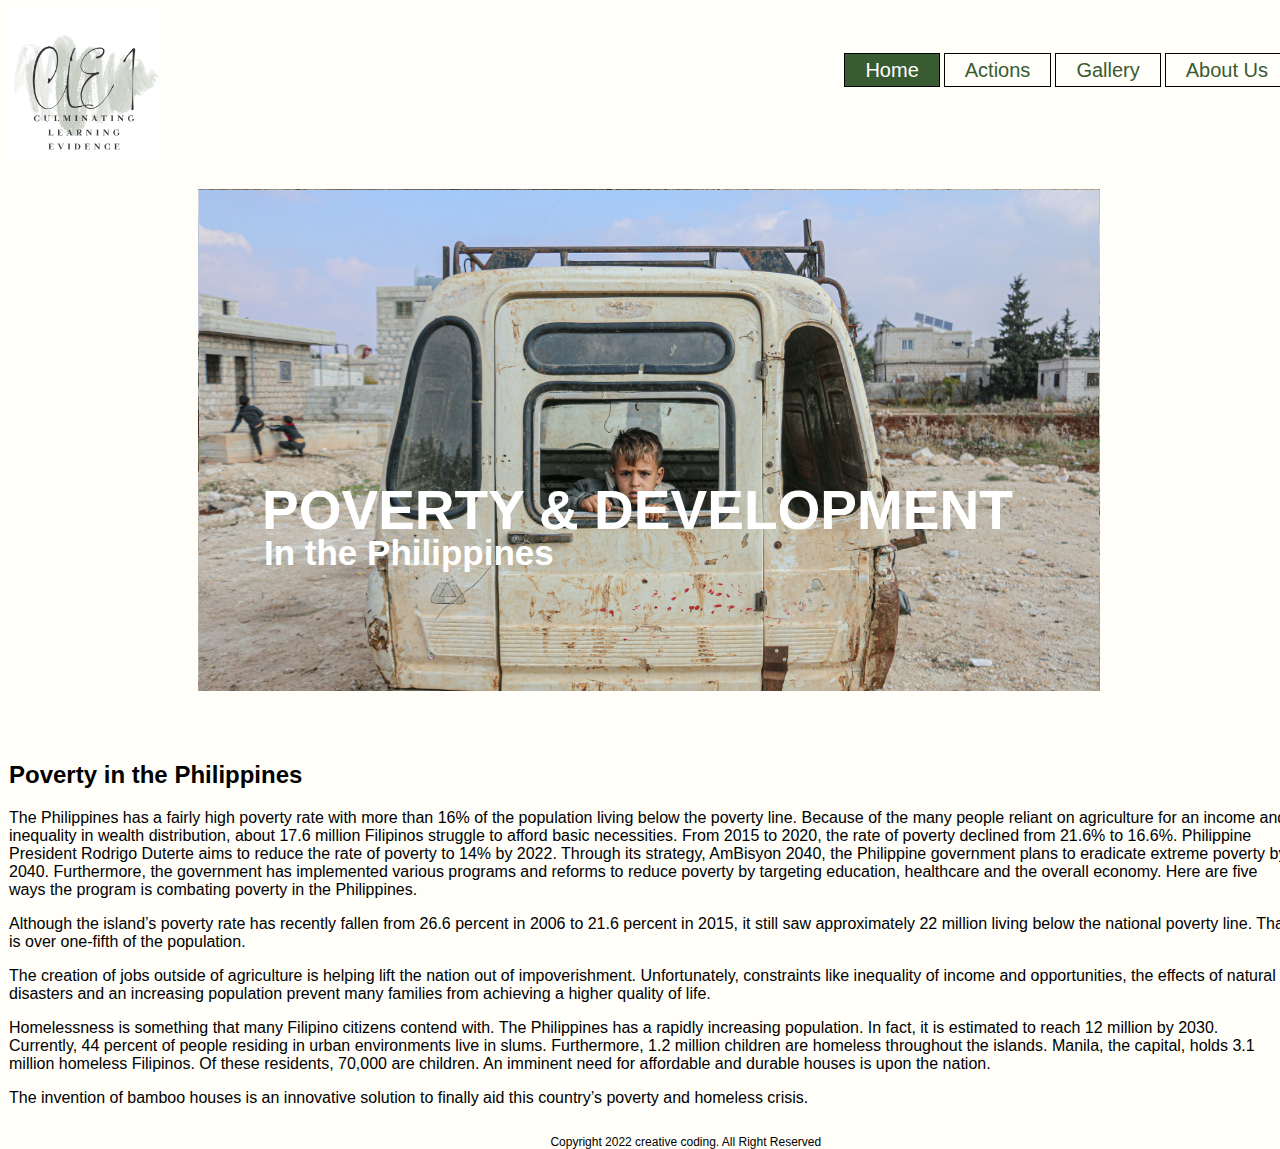
<file: index.html>
<!DOCTYPE html>
<html>
<header>
    <title>CLE1MT</title>
    <link rel="stylesheet" type="text/css" href="stylesheet.css"/>
    </header>
    <body>
    <div class="main">
        <div id="wrapper">
            <div id="logo">
            <img src="Logo.png">
            </div>
            <div id="navigation">
            <ul>
                <li class="active"><a href="index.html">Home</a></li>
                <li><a href="action.html">Actions</a></li>
                <li><a href="gallery.html">Gallery</a></li>
                <li><a href="aboutus.html">About Us</a></li>
            </ul>
            </div>
            <div id="title" style="background-image:url(bg-image2.jpg); background-size: cover">
                <h1>POVERTY & DEVELOPMENT</h1>
                <h2>In the Philippines</h2>
            </div>
            <div id="content">
            <h2>Poverty in the Philippines</h2>
            <p>The Philippines has a fairly high poverty rate with more than 16% of the population living below the poverty line. Because of the many people reliant on agriculture for an income and inequality in wealth distribution, about 17.6 million Filipinos struggle to afford basic necessities. From 2015 to 2020, the rate of poverty declined from 21.6% to 16.6%. Philippine President Rodrigo Duterte aims to reduce the rate of poverty to 14% by 2022. Through its strategy, AmBisyon 2040, the Philippine government plans to eradicate extreme poverty by 2040. Furthermore, the government has implemented various programs and reforms to reduce poverty by targeting education, healthcare and the overall economy. Here are five ways the program is combating poverty in the Philippines.</p>
            <p>Although the island’s poverty rate has recently fallen from 26.6 percent in 2006 to 21.6 percent in 2015, it still saw approximately 22 million living below the national poverty line. That is over one-fifth of the population.</p>
            <p>The creation of jobs outside of agriculture is helping lift the nation out of impoverishment. Unfortunately, constraints like inequality of income and opportunities, the effects of natural disasters and an increasing population prevent many families from achieving a higher quality of life.</p>
            <p>Homelessness is something that many Filipino citizens contend with. The Philippines has a rapidly increasing population. In fact, it is estimated to reach 12 million by 2030. Currently, 44 percent of people residing in urban environments live in slums. Furthermore, 1.2 million children are homeless throughout the islands. Manila, the capital, holds 3.1 million homeless Filipinos. Of these residents, 70,000 are children. An imminent need for affordable and durable houses is upon the nation.</p>
            <p>The invention of bamboo houses is an innovative solution to finally aid this country’s poverty and homeless crisis.</p>
            </div>
            <footer id="footer">
                <p style="font-family: sans-serif">Copyright 2022 creative coding. All Right Reserved</p>
            </footer>
        </div>
    </div>
    </body>
</html>
</file>
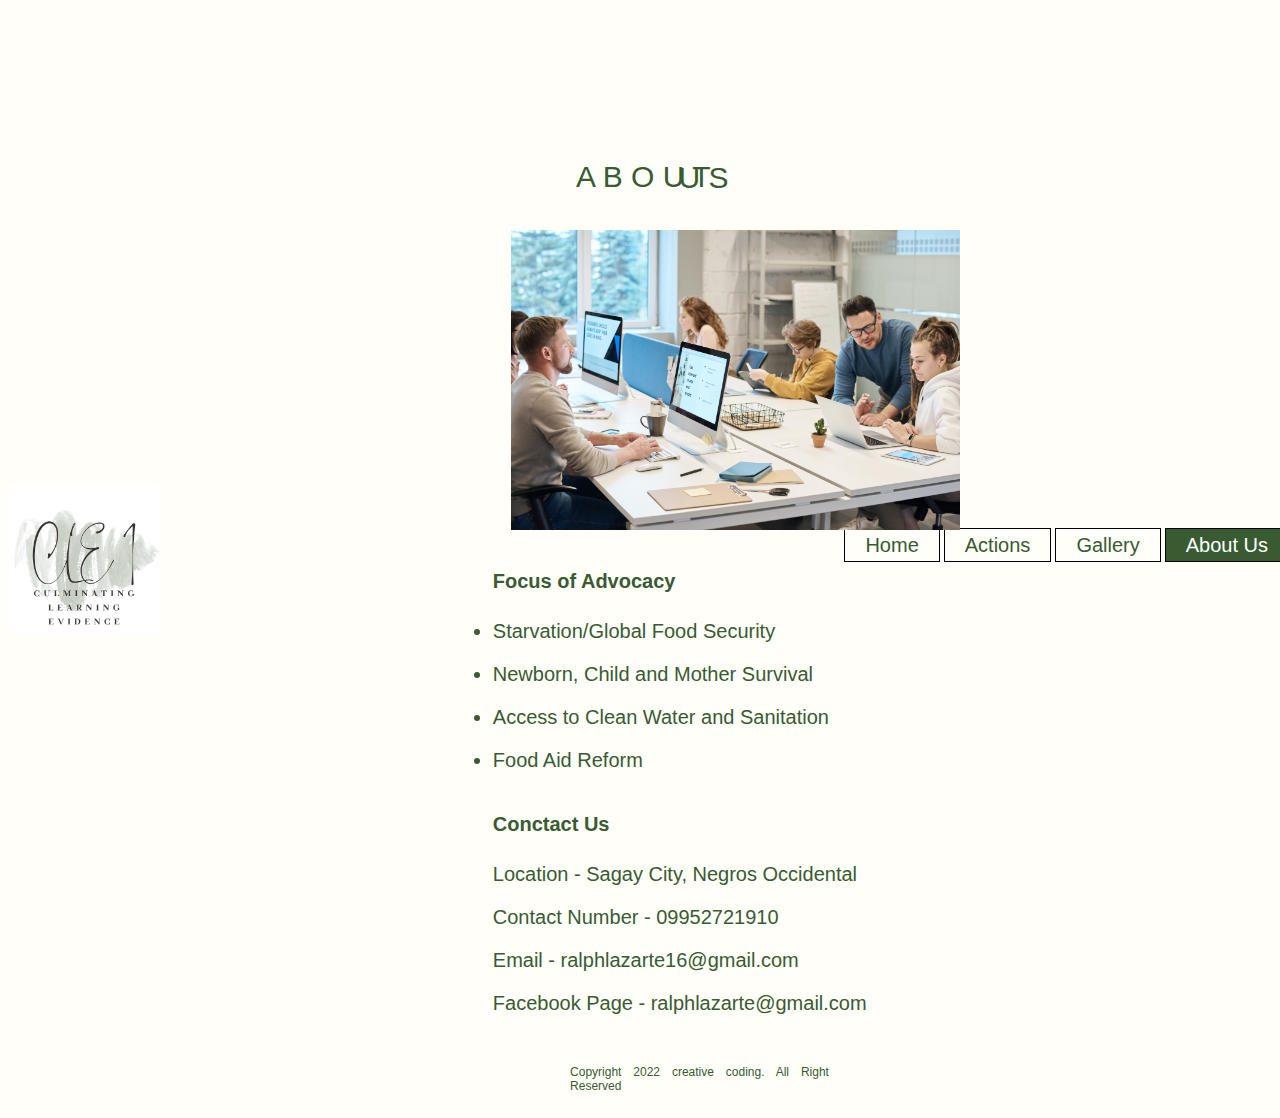
<file: aboutus.html>
<!DOCTYPE html>
<html>
<header>
    <title>About Us</title>
    <link rel="stylesheet" type="text/css" href="stylesheet.css"/>
    </header>
    <body>
    <div style="background-image: url(computer.jpg); background-size: cover; image-resolution: snap">
    <div class="main">
        <div id="wrapper-about">
            <div id="logo">
            <img src="Logo.png">
            </div>
            <div id="navigation">
            <ul>
                <li><a href="index.html">Home</a></li>
                <li><a href="action.html">Actions</a></li>
                <li><a href="gallery.html">Gallery</a></li>
                <li class="active"><a href="aboutus.html">About Us</a></li>
                </ul>
            </div>
            <div id="aboutus_title">
                <h2>A B O U T</h2>  <h3>U S</h3>
            </div>
            <div id="nav">
                <h4>Conctact Us</h4>
                <p id="location">Location - Sagay City, Negros Occidental</p>
                <p></p>
                <p id="contact">Contact Number - 09952721910</p>
                <p></p>
                <p id="email">Email - ralphlazarte16@gmail.com</p>
                <p></p>
                <p id="fb">Facebook Page - ralphlazarte@gmail.com</p>
            </div>
            <div id="advocacy">
                <h4>Focus of Advocacy</h4>
                <p></p>
                <li>Starvation/Global Food Security</li>
                <p></p>
                <li>Newborn, Child and Mother Survival</li>
                <p></p>
                <li>Access to Clean Water and Sanitation</li>
                <p></p>
                <li>Food Aid Reform</li>
            <p></p>
            <footer id="bfooter">
                <p style="font-family: sans-serif">Copyright 2022 creative coding. All Right Reserved</p>
            </footer>
            </div>
            <div>
            <a href="aboutus.jpg"><img id="about-us" src="aboutus.jpg">
            </div>
        </div>
        </div>
    </div>
    </body>
</html>
</file>
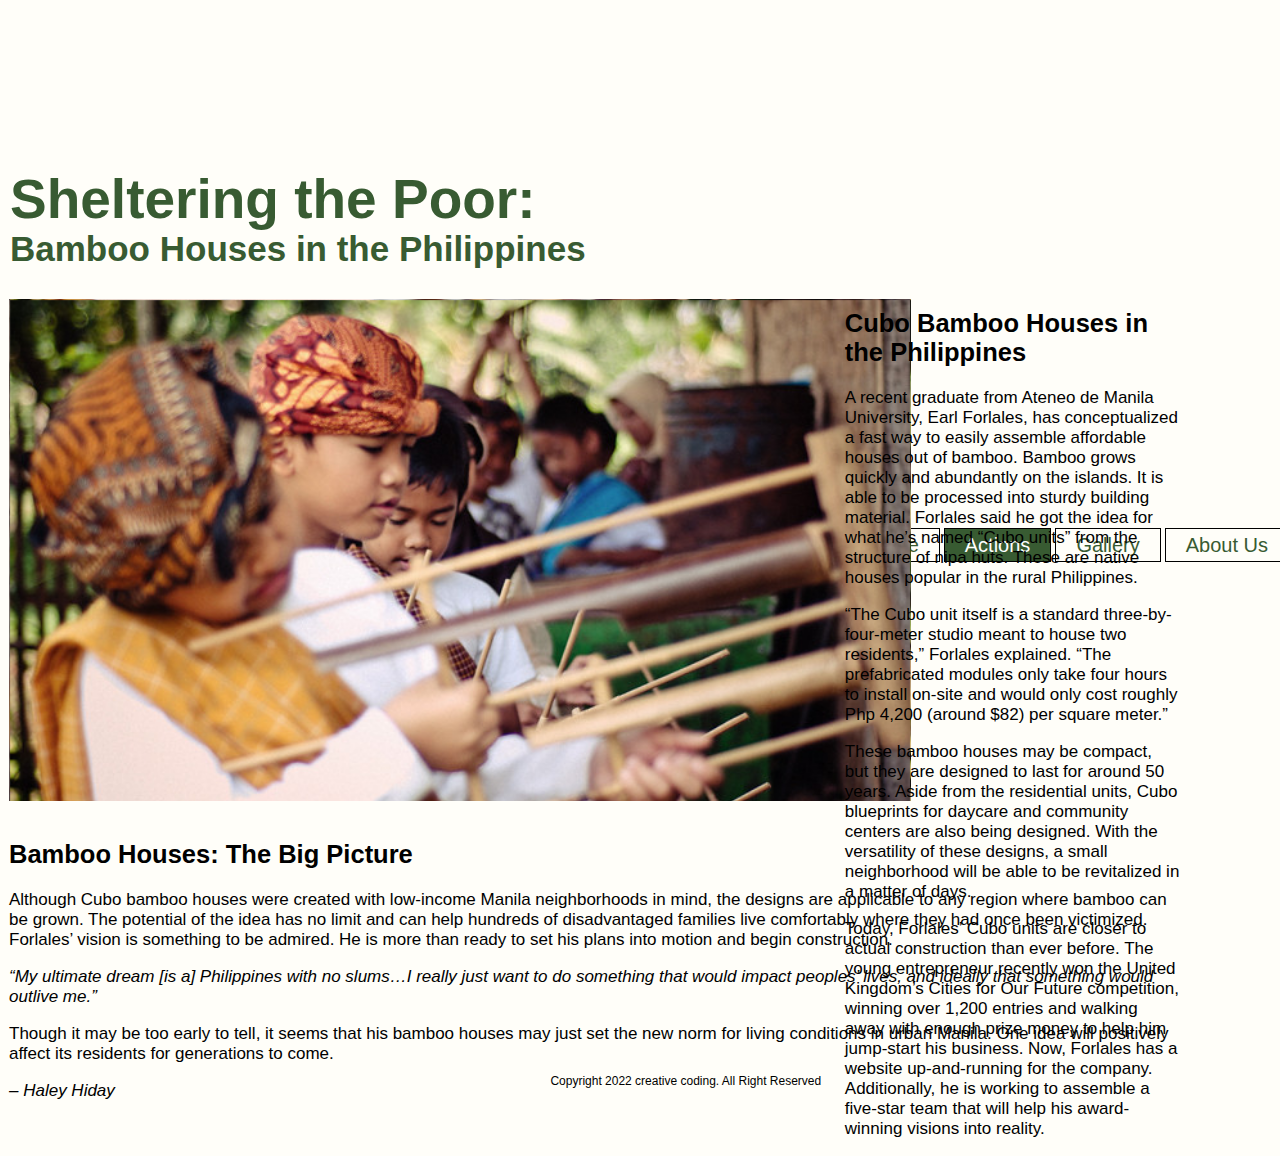
<file: action.html>
<!DOCTYPE html>
<html>
<header>
    <title>Action</title>
    <link rel="stylesheet" type="text/css" href="stylesheet.css"/>
    </header>
    <body>
    <div class="main">
        <div id="wrapper">
            <div id="logo">
            <img src="Logo.png">
            </div>
            <div id="navigation">
            <ul>
                <li><a href="index.html">Home</a></li>
                <li class="active"><a href="action.html">Actions</a></li>
                <li><a href="gallery.html">Gallery</a></li>
                <li><a href="aboutus.html">About Us</a></li>
                </ul>
            </div>
             <div id="action_title" style="background-image:url(Bamboo-Houses.jpg); background-size: cover">
                <h1>Sheltering the Poor:</h1>
                <h2>Bamboo Houses in the Philippines</h2>
            </div>
            <div id="action_content">
            <h2>Cubo Bamboo Houses in the Philippines</h2>
            <p>A recent graduate from Ateneo de Manila University, Earl Forlales, has conceptualized a fast way to easily assemble affordable houses out of bamboo. Bamboo grows quickly and abundantly on the islands. It is able to be processed into sturdy building material. Forlales said he got the idea for what he’s named “Cubo units” from the structure of nipa huts. These are native houses popular in the rural Philippines.</p>
            <p>“The Cubo unit itself is a standard three-by-four-meter studio meant to house two residents,” Forlales explained. “The prefabricated modules only take four hours to install on-site and would only cost roughly Php 4,200 (around $82) per square meter.”</p>
            <p>These bamboo houses may be compact, but they are designed to last for around 50 years. Aside from the residential units, Cubo blueprints for daycare and community centers are also being designed. With the versatility of these designs, a small neighborhood will be able to be revitalized in a matter of days.</p>
            <p>Today, Forlales’ Cubo units are closer to actual construction than ever before. The young entrepreneur recently won the United Kingdom’s Cities for Our Future competition, winning over 1,200 entries and walking away with enough prize money to help him jump-start his business. Now, Forlales has a website up-and-running for the company. Additionally, he is working to assemble a five-star team that will help his award-winning visions into reality.</p>
            </div>
            <div id=action_content2>
            <h2>Bamboo Houses: The Big Picture</h2>
            <p>Although Cubo bamboo houses were created with low-income Manila neighborhoods in mind, the designs are applicable to any region where bamboo can be grown. The potential of the idea has no limit and can help hundreds of disadvantaged families live comfortably where they had once been victimized. Forlales’ vision is something to be admired. He is more than ready to set his plans into motion and begin construction.</p>
            <p style="font-style: italic">“My ultimate dream [is a] Philippines with no slums…I really just want to do something that would impact peoples’ lives, and ideally that something would outlive me.”</p>
            <p>Though it may be too early to tell, it seems that his bamboo houses may just set the new norm for living conditions in urban Manila. One idea will positively affect its residents for generations to come.</p>
            <p style= "font-style: italic">– Haley Hiday</p>
            </div>
            <footer id="afooter">
                <p style="font-family: sans-serif">Copyright 2022 creative coding. All Right Reserved</p>
            </footer>
        </div>
        </div>
    </body>
</html>
</file>
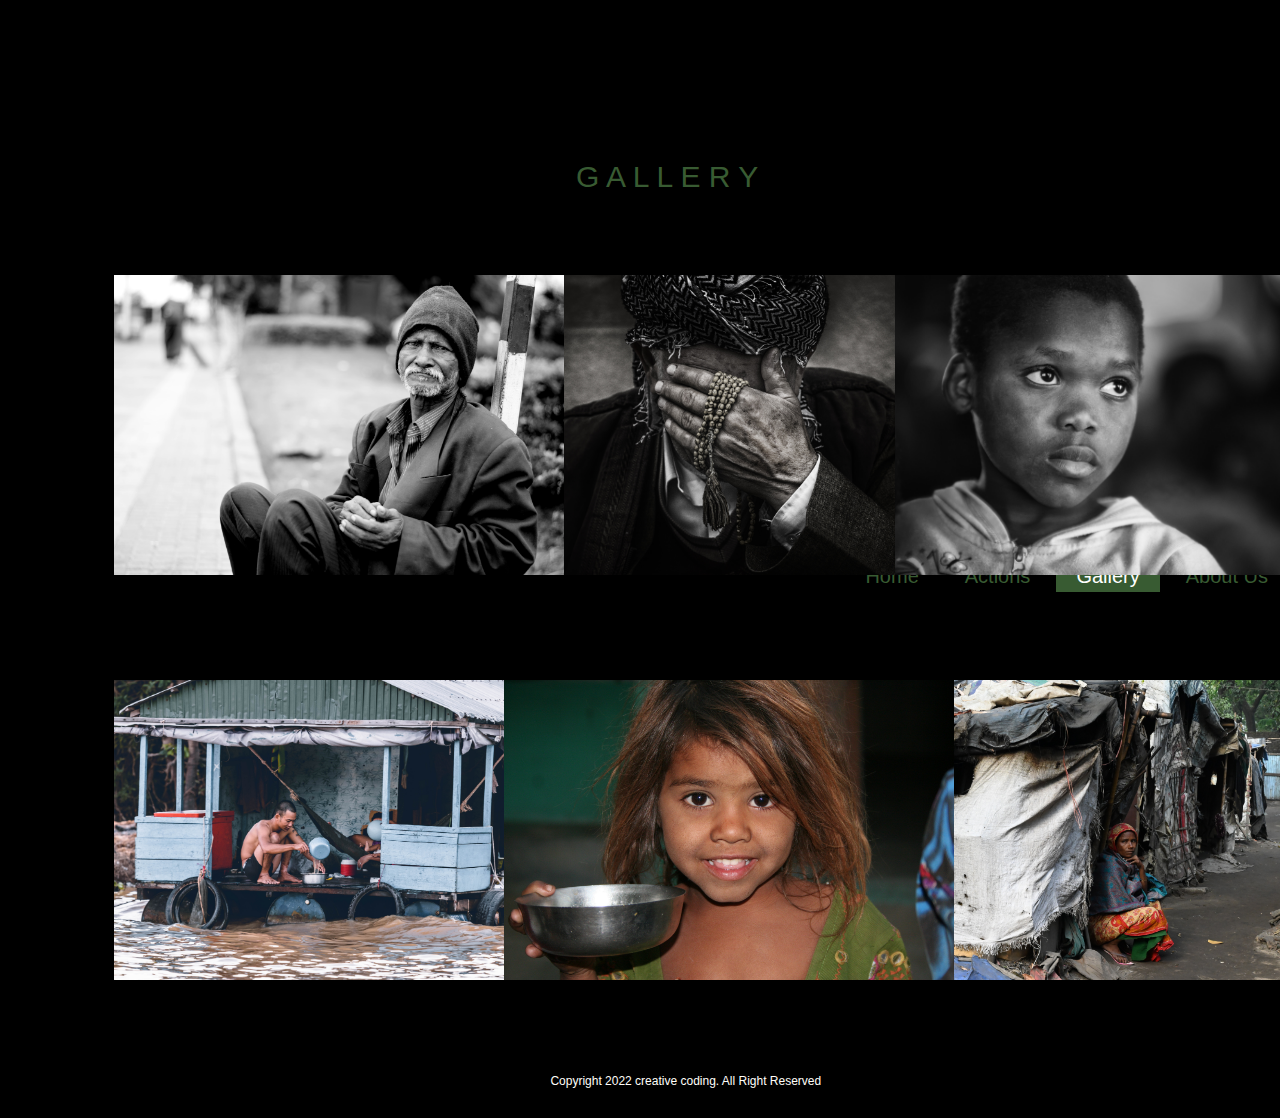
<file: gallery.html>
<!DOCTYPE html>
<html>
<header>
    <title>Gallery</title>
    <link rel="stylesheet" type="text/css" href="stylesheet.css"/>
    </header>
    <body style="background-color: black">
    <div class="main">
        <div id="wrapper">
            <div id="navigation">
            <ul>
                <li><a href="index.html">Home</a></li>
                <li><a href="action.html">Actions</a></li>
                <li class="active"><a href="gallery.html">Gallery</a></li>
                <li><a href="aboutus.html">About Us</a></li>
                </ul>
            </div>
            <div id="gallery_title">
                <h2>G A L L E R Y</h2>
            </div>
            <div>
                <a href="img1.jpg"><img id="img-gal1" src="img1.jpg">
                <a href="img2.jpg"><img id="img-gal2" src="img2.jpg">
                <a href="img3.jpg"><img id="img-gal3" src="img3.jpg">
                <a href="img4.jpg"><img id="img-gal4" src="img4.jpg">
                <a href="img5.jpg"><img id="img-gal5" src="img5.jpg">
                <a href="img6.jpg"><img id="img-gal6" src="img6.jpg">
            </div>
            <footer id="gfooter" color"#fff">
                <p style="font-family: sans-serif; color: #FFFEF9">Copyright 2022 creative coding. All Right Reserved</p>
            </footer>
        </div>
        </div>
    </body>
</html>
</file>
<file: stylesheet.css>
#wrapper{
    width: 1280px;
    height: 1100px;
    border: 1px solid transparent;
    margin: 0 auto;
    align-content: center;
}   

#wrapper-about{
    width: 1280px;
    height: 1100px;
    border: 1px solid transparent;
    margin: 0 auto;
    align-content: center;
    background-color: #FFFEF9;
}   

body{
    background-color: #FFFEF9;
}

#bg_gallery{
    background-color: solid black;
}

#navigation ul{
    float: right;
    list-style-type: none;
    margin-top: 50px;
}

#navigation li{
    display: inline-block;
}

#navigation a{
    text-decoration: none;
    color: #fff;
    padding: 5px 20px;
    border: 1px solid #fff;
}

#navigation ul li a{
    text-decoration: none;
    color: #385B32;
    padding: 5px 20px;
    border: 1px solid black;
    transition: 0.6s ease;
    font-size: 20px;
    font-family: sans-serif;
}

#navigation ul li a:hover{
    background-color: #385B32;
    color: #fff;
}

#navigation ul li.active a{
    background-color: #385B32;
    color: #fff;
}

#logo img{
    float: left;
    width: 150px;
    height: auto;
}

#title{
    border: 1px solid transparent;
    width: 900px;
    height: 500px;
    align-content: center;
    margin: 0 auto; 
    margin-top: 180px;
}

#title h1{
    align-content: center;
    margin-left: 63px;
    margin-top: 200px;
    color: #fff;
    font-size: 55px;
    font-style: initial;
    font-family: sans-serif;
}

#title h2{
    margin-top: -45px;
    margin-left: 65px;
    color: #fff;
    font-size: 35px;
    font-style: initial;
    font-family: sans-serif;
}

#content{
    margin: 0 auto;
    margin-top: 50px;
    align-content: center;
    font-family: sans-serif;
}

#action_title{
    border: 1px solid transparent;
    width: 900px;
    height: 500px;
    position: absolute;
    bottom: 11%;
    margin: 0 auto; 
    margin-top: 180px;
}

#action_title h1{
    position: absolute;
    top: -34%;
    color: #385B32;
    font-size: 55px;
    font-style: initial;
    font-family: sans-serif;
}

#action_title h2{
    position: absolute;
    top: -20%;
    color: #385B32;
    font-size: 35px;
    font-style: initial;
    font-family: sans-serif;
}

#action_content{
    position: absolute;
    left: 66%;
    top: 32%;
    margin-right: 100px;
    align-content: center;
    font-size: 17px;
    font-family: sans-serif;
}

#action_content2{
    position: absolute;
    font-size: 17px;
    top: 91%;
    margin-right: 100px;
    align-content: center;
    font-family: sans-serif;
}

#gallery_title h2{
    color: #385B32;
    font-family: sans-serif;
    text-align: center;
    font-size: 30px;
    font-weight: lighter;
    position: absolute;
    left: 45%;
    top: 15%;
}

#img-gal1{
    height: 300px;
    margin: 0 auto;
    padding: 50px;
    position: absolute;
    top: 70%;
    left: 5%;
}

#img-gal2{
    height: 300px;
    margin: 0 auto;
    padding: 50px;
    position: absolute;
    top: 25%;
    left: 35.5%;
}

#img-gal3{
    height: 300px;
    margin: 0 auto;
    padding: 50px;
    position: absolute;
    top: 70%;
    left: 66%;
}

#img-gal4{
    height: 300px;
    margin: 0 auto;
    padding: 50px;
    position: absolute;
    top: 25%;
    left: 5%;
}

#img-gal5{
    height: 300px;
    margin: 0 auto;
    padding: 50px;
    position: absolute;
    top: 70%;
    left: 35.5%;
}

#img-gal6{
    height: 300px;
    margin: 0 auto;
    padding: 50px;
    position: absolute;
    top: 25%;
    left: 66%;
}

#footer p{
    align-content: center;
    position: absolute;
    left: 43%;
    font-size: 12px;
}

#afooter p{
    align-content: center;
    position: absolute;
    left: 43%;
    top: 118%;
    font-size: 12px;
}

#gfooter p{
    align-content: center;
    position: absolute;
    left: 43%;
    top: 118%;
    font-size: 12px;
    color: #fff;
}

#bfooter p{
    align-content: center;
    position: absolute;
    left: 23%;
    top: 205%;
    font-size: 12px;
}

#aboutus_title h2{
    color: #385B32;
    font-family: sans-serif;
    text-align: center;
    font-size: 30px;
    font-weight: lighter;
    position: absolute;
    left: 45%;
    top: 15%;
}

#aboutus_title h3{
    color: #385B32;
    font-family: sans-serif;
    text-align: center;
    font-size: 30px;
    font-weight: lighter;
    position: absolute;
    left: 53%;
    top: 14.5%;
}

#about-us{
    height: 300px;
    margin: 0 auto;
    padding: 50px;
    position: absolute;
    top: 20%;
    left: 36%;
}

#nav{
    color: #385B32;
    font-family: sans-serif;
    font-size: 20px;
    font-weight: lighter;
    position: absolute;
    left: 38.5%;
    bottom: -15%;
    text-align:justify;
}

#advocacy{
    color: #385B32;
    font-family: sans-serif;
    font-size: 20px;
    font-weight: lighter;
    position: absolute;
    left: 38.5%;
    bottom: 12%;
    text-align:justify;
}
</file>
